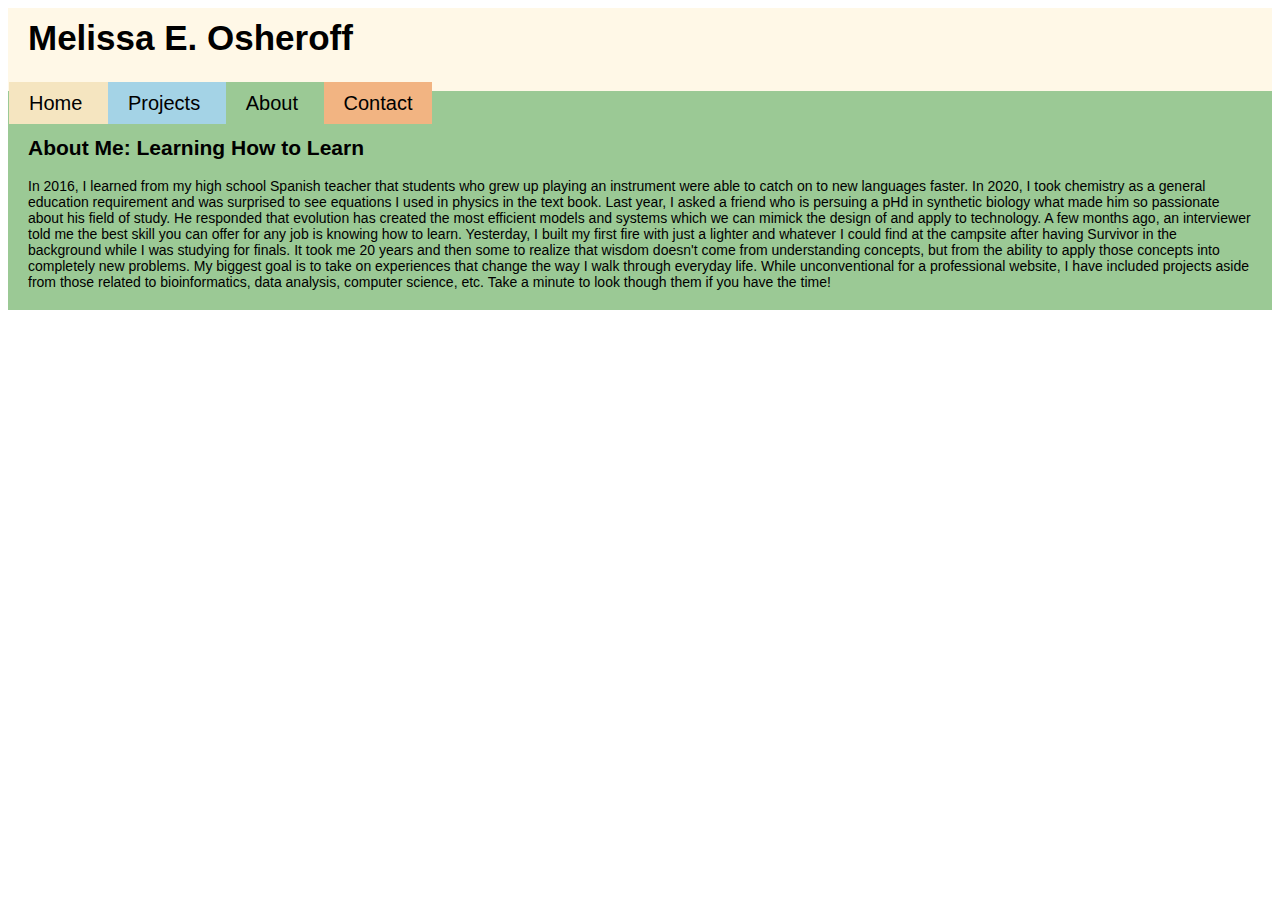
<file: About.html>
<!--<!DOCTYPE html> -->
<html>

   
   
<body>
    <table  style= "margin: 0px auto; width:100%; border-collapse:collapse; font:14px Arial,sans-serif; background-color:#9bc995;">
        <tr>
            <td colspan="2" style="padding:10px 20px; background-color:	#fff8e7;">
                <h1 style="font-size:35px;">Melissa E. Osheroff</h1>
            </td>
        </tr>
         
        <tr>
           <td colspan="2" style"padding:40px 80px;">
              <div class="topnav">
                    <a href="\" style="padding:10px 20px;font-size:20px; text-decoration:none; background-color:#f5e5c0; color:Black; "> Home </a>
                    <a href="Projects.html" style="padding:10px 20px; font-size:20px; text-decoration:none; background-color: #a4d3e6; color:Black; "> Projects </a>
                    <a href="About.html" style="padding:10px 20px; font-size:20px; text-decoration:none; background-color:#9bc995; color:Black;"> About </a>
                    <a href="Contact.html" style="padding:10px 20px; font-size:20px; text-decoration:none; background-color:#f2b482; color:Black;"> Contact </a>
                  <!--  
                   <a href="Painting.html" style="padding:10px 20px; font-size:20px; text-decoration:none; background-color:#b9887d; color:Black;"> Painting </a>
                      <a href="Resume.html" style="font-size:20px; text-decoration:none;">Resume</a>
                     <a href="Classes.html" style="font-size:20px; text-decoration:none;">Classes</a>
                     <a href="Painting.html" style="font-size:20px; text-decoration:none;">Painting</a>
                    <a href="Travel.html" style="font-size:20px; text-decoration:none;">Travel</a> -->
            
               </div>
           </td>         
        </tr>
      
      
        <tr style="height:170px;">
            <td style="padding:20px; background-color:##FFF5EE; vertical-align:top;">
                <h2>About Me: Learning How to Learn</h2>
                <p></p>
                In 2016, I learned from my high school Spanish teacher that students who grew up playing an instrument were able to catch on to new languages faster.
                In 2020, I took chemistry as a general education requirement and was surprised to see equations I used in physics in the text book. 
                Last year, I asked a friend who is persuing a pHd in synthetic biology what made him so passionate about his field of study. He responded
              that evolution has created the most efficient models and systems which we can mimick the design of and apply to technology. 
               A few months ago, an interviewer told me the best skill you can offer for any job is knowing how to learn.
              Yesterday, I built my first fire with just a lighter and whatever I could find at the campsite after having Survivor in the background while I was studying for finals.
              
              It took me 20 years and then some to realize that wisdom doesn't come from understanding concepts, but from the ability to apply those concepts into completely 
              new problems. My biggest goal is to take on experiences that change the way I walk through everyday life. While unconventional for a professional website, I have included 
              projects aside from those related to bioinformatics, data analysis, computer science, etc. Take a minute to look though them if you have the time!
               <p> </p>
            </td>
        </tr>
    </table>
</body>
</html>
</file>
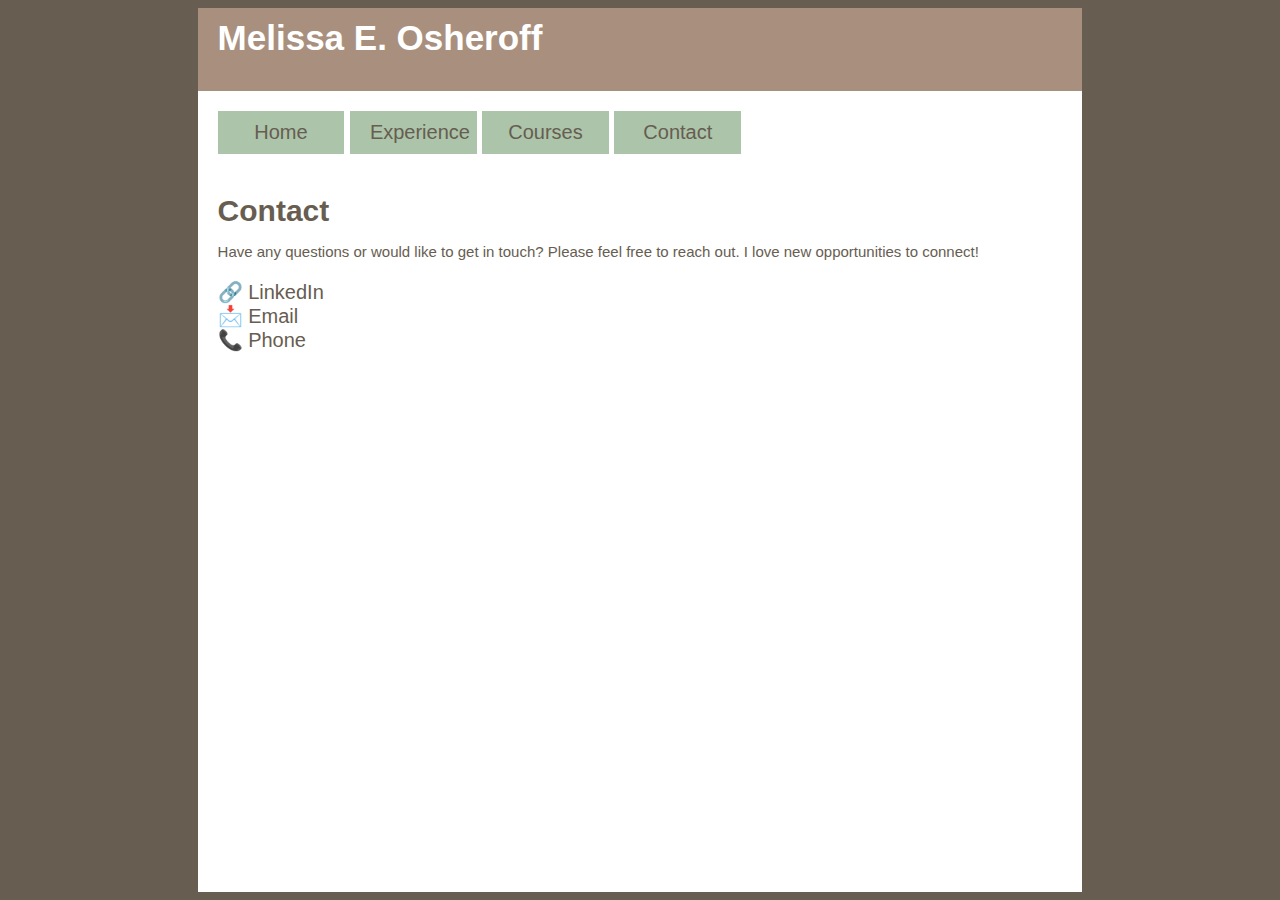
<file: Contact.html>
<!--<!DOCTYPE html> -->
<html lang="en">
  <head>
    <link rel="stylesheet" href="mystyle.css">
  </head>
  <body>
     <table>
        <tr>
            <td colspan="2" style="padding:10px 20px; background-color:	#A9907E; height:0px;">
                <h1>Melissa E. Osheroff</h1>
            </td>
        </tr>         
       <tr>
           <td colspan="2" style="background-color: white;">
              <div class="topnav" style="height: -15px;">
                 <button onclick="window.location.href='https://melissa2002.github.io';" > Home </button>
                 <button onclick="window.location.href='https://melissa2002.github.io./Experience.html';"> Experience </button>
                <button onclick="window.location.href='https://melissa2002.github.io/Courses.html';"> Courses </button>
                 <button onclick="window.location.href='https://melissa2002.github.io./Contact.html';"> Contact </button>    
              </div>
           </td>         
        </tr>  
       <tr style="height:100%;">
           <td style="padding:20px; vertical-align:top; color:#675D50;">
             <h2> Contact </h2>
             <p> Have any questions or would like to get in touch? Please feel free to reach out. I
                 love new opportunities to connect! </p>
             <ul style="list-style:none; padding:0px; line-height:24px;">
               <a href="https://www.linkedin.com/in/melissa-osheroff/" style=" text-decoration: none; color:#675D50;" > 🔗 LinkedIn</a> <br>
               <a href="mailto: melissa.e.osheroff@gmail.com" style="text-decoration: none; color:#675D50 ; "> 📩 Email </a> <br>
               <a href="tel: 4155901894" style="text-decoration: none;color:#675D50 ; "> 📞 Phone</a> <br>
              </ul>
            </td>
        </tr>
    </table>
  </body>
</html>
</file>
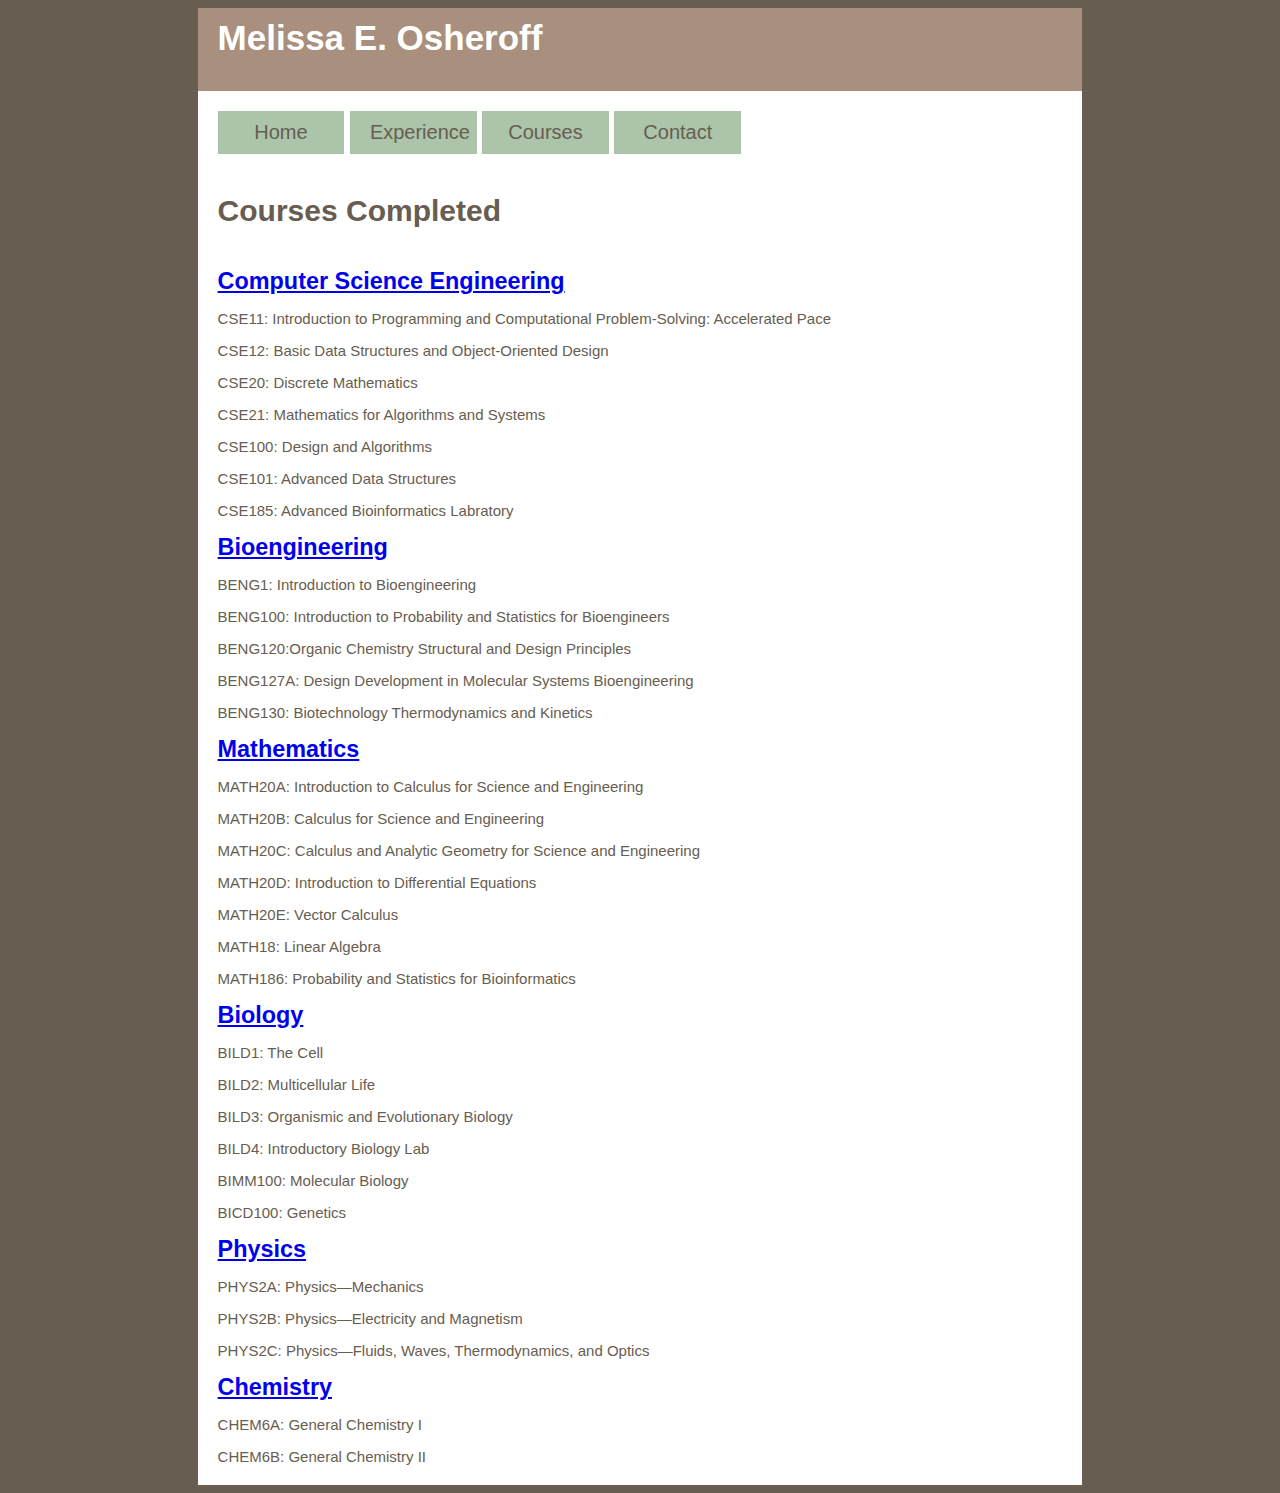
<file: Courses.html>
<!--<!DOCTYPE html> -->
<html lang="en">
  <head>
    <meta charset="utf-8">
    <title>Contact</title>
    <link rel="stylesheet" href="mystyle.css">
  </head>
  <body>
     <table>
        <tr>
            <td colspan="2" style="padding:10px 20px; background-color:	#A9907E; height:0px;">
                <h1>Melissa E. Osheroff</h1>
            </td>
        </tr>         
       <tr>
           <td colspan="2" style="background-color: white;">
              <div class="topnav" style="height: -15px;">
                 <button onclick="window.location.href='https://melissa2002.github.io';" > Home </button>
                 <button onclick="window.location.href='https://melissa2002.github.io./Experience.html';"> Experience </button>
                 <button onclick="window.location.href='https://melissa2002.github.io./Courses.html';"> Courses </button>    
                 <button onclick="window.location.href='https://melissa2002.github.io./Contact.html';"> Contact </button>    
              </div>
           </td>         
        </tr>  
        <tr>
           <td style="padding:20px; vertical-align:top; color:#675D50;">
             <h2> Courses Completed</h2>
           </td>
       </tr>
       <tr>
         <td style="padding-left: 20px;">
               <h3> <a href='https://catalog.ucsd.edu/courses/CSE.html' target="_blank" rel="noopener noreferrer">Computer Science Engineering</a>  </h3>
                  <p  style="text-decoration: none;color:#675D50;" > CSE11: Introduction to Programming and Computational Problem-Solving: Accelerated Pace</p>
                  <p style="text-decoration: none;color:#675D50; "> CSE12: Basic Data Structures and Object-Oriented Design</p> 
                  <p style="text-decoration: none;color:#675D50; "> CSE20: Discrete Mathematics</p> 
                  <p style="text-decoration: none;color:#675D50; "> CSE21: Mathematics for Algorithms and Systems</p> 
                  <p style="text-decoration: none;color:#675D50; "> CSE100: Design and Algorithms</p>
                  <p style="text-decoration: none;color:#675D50; "> CSE101: Advanced Data Structures</p> 
                  <p style="text-decoration: none;color:#675D50; "> CSE185: Advanced Bioinformatics Labratory</p> 
             
               <h3> <a href='https://catalog.ucsd.edu/courses/BENG.html' target="_blank" rel="noopener noreferrer">Bioengineering</a> </h3>
                 <p  style="text-decoration: none;color:#675D50;" > BENG1: Introduction to Bioengineering</p>
                  <p style="text-decoration: none;color:#675D50; "> BENG100: Introduction to Probability and Statistics for Bioengineers</p>
                  <p style="text-decoration: none;color:#675D50; "> BENG120:Organic Chemistry Structural and Design Principles</p> 
                 <p style="text-decoration: none;color:#675D50; "> BENG127A: Design Development in Molecular Systems Bioengineering</p> 
                  <p style="text-decoration: none;color:#675D50; "> BENG130: Biotechnology Thermodynamics and Kinetics</p> 
             
               <h3> <a href='https://catalog.ucsd.edu/courses/MATH.html' target="_blank" rel="noopener noreferrer">Mathematics</a>  </h3>
                  <p  style="text-decoration: none;color:#675D50;" > MATH20A: Introduction to Calculus for Science and Engineering </p>  
                  <p style="text-decoration: none;color:#675D50; "> MATH20B: Calculus for Science and Engineering </p>
                  <p style="text-decoration: none;color:#675D50; "> MATH20C: Calculus and Analytic Geometry for Science and Engineering</p> 
                 <p style="text-decoration: none;color:#675D50; "> MATH20D:  Introduction to Differential Equations</p>
                  <p style="text-decoration: none;color:#675D50; "> MATH20E: Vector Calculus </p> 
                  <p style="text-decoration: none;color:#675D50; "> MATH18: Linear Algebra</p> 
                  <p style="text-decoration: none;color:#675D50; "> MATH186: Probability and Statistics for Bioinformatics</p> 
             
               <h3> <a href='https://catalog.ucsd.edu/courses/BIOL.html' target="_blank" rel="noopener noreferrer">Biology</a> </h3>
                  <p  style="text-decoration: none;color:#675D50;" > BILD1: The Cell</p>
                  <p style="text-decoration: none;color:#675D50; "> BILD2: Multicellular Life</p> 
                  <p style="text-decoration: none;color:#675D50; "> BILD3:  Organismic and Evolutionary Biology </p> 
                 <p style="text-decoration: none;color:#675D50; "> BILD4: Introductory Biology Lab</p> 
                  <p style="text-decoration: none;color:#675D50; "> BIMM100: Molecular Biology </p> 
                  <p style="text-decoration: none;color:#675D50; "> BICD100: Genetics</p> 
             
               <h3> <a href='https://ucsd.ucsd.edu/catalog/courses/PHYS.html' target="_blank" rel="noopener noreferrer">Physics</a> </h3>
                  <p  style="text-decoration: none;color:#675D50;" > PHYS2A: Physics—Mechanics</p> 
                  <p style="text-decoration: none;color:#675D50; "> PHYS2B: Physics—Electricity and Magnetism</p> 
                  <p style="text-decoration: none;color:#675D50; "> PHYS2C: Physics—Fluids, Waves, Thermodynamics, and Optics </p> 
       
               <h3> <a href='https://catalog.ucsd.edu/courses/CHEM.html' target="_blank" rel="noopener noreferrer">Chemistry </a></h3>
                  <p  style="text-decoration: none;color:#675D50;" > CHEM6A: General Chemistry I</p> 
                  <p style="text-decoration: none;color:#675D50; "> CHEM6B: General Chemistry II</p> 
            </td>
        </tr> 
    </table>
  </body>
</html>
</file>
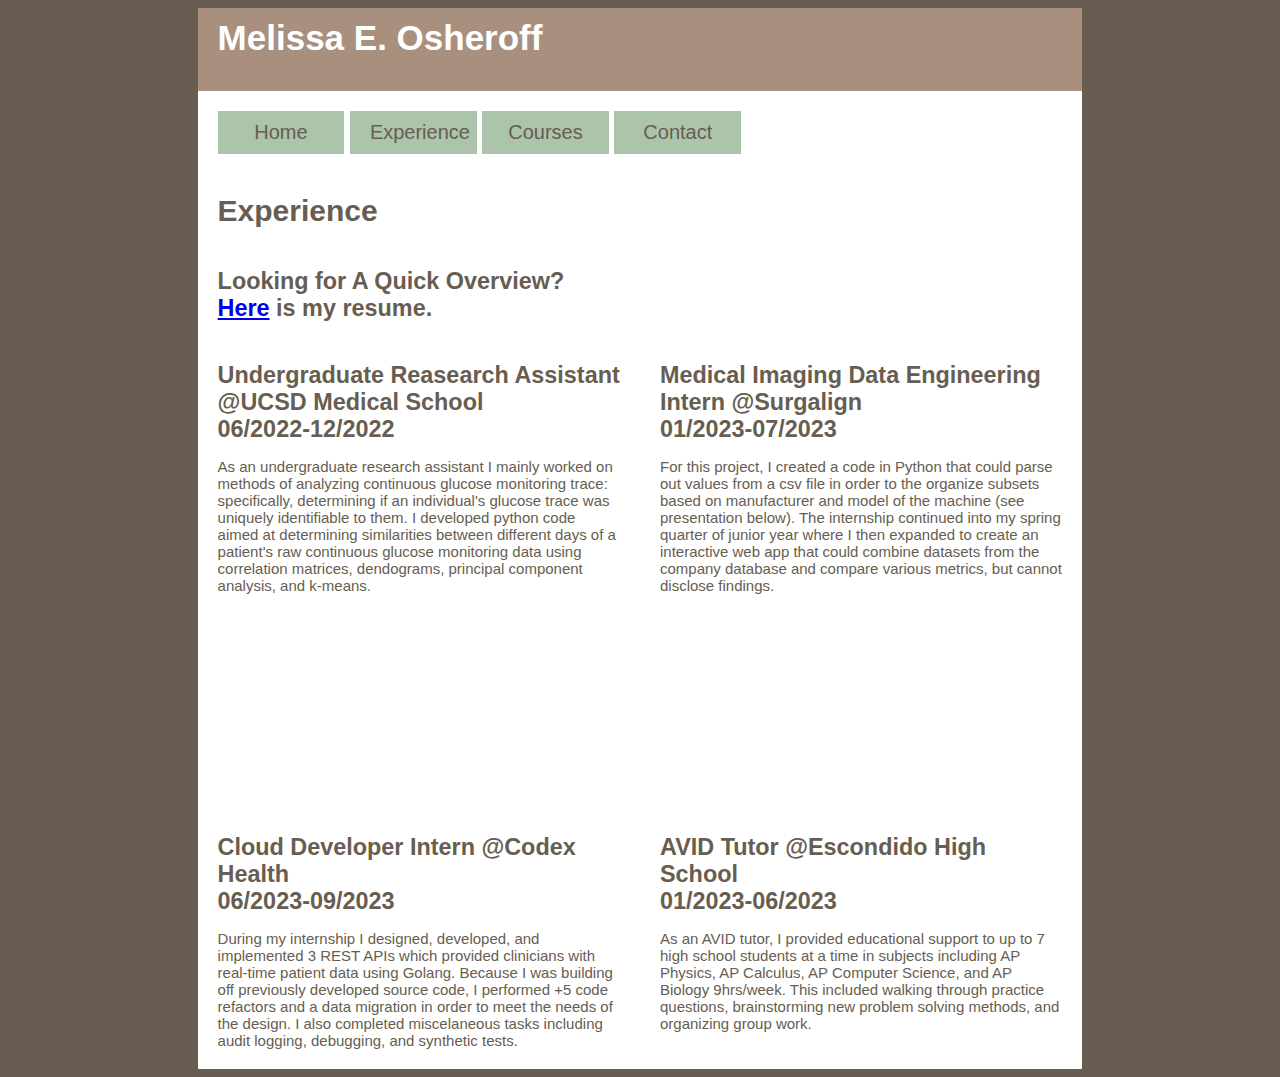
<file: Experience.html>
<!--<!DOCTYPE html> -->
<html lang="en">
  <head>
    <link rel="stylesheet" href="mystyle.css">
  </head>
 <body>
   <table>
        <tr>
            <td colspan="2" style="padding:10px 20px; background-color:#A9907E; height:0px;">
                <h1>Melissa E. Osheroff</h1>
            </td>
        </tr>
        <tr>
           <td colspan="2" style="background-color: white;">
              <div class="topnav" style="height: -15px;">
                    <button onclick="window.location.href='https://melissa2002.github.io';" > Home </button>
                    <button onclick="window.location.href='https://melissa2002.github.io./Experience.html';"> Experience </button>
                    <button onclick="window.location.href='https://melissa2002.github.io./Courses.html';"> Courses </button>
                    <button onclick="window.location.href='https://melissa2002.github.io./Contact.html';"> Contact </button>    
               </div>
           </td>         
        </tr>
        <tr color:#675D50; vertical-align:top;">
           <td style="padding:20px; color:#675D50; vertical-align:top;">
             <h2>Experience</h2>
           </td>
        </tr>
       <tr>
         <td>
           <h3>Looking for A Quick Overview? <a href='https://github.com/Melissa2002/Melissa2002.github.io/files/12999442/Resume.9.pdf'>Here</a> is my resume. </h3>
         </td>
       </tr>
        <tr>
           <td>
            <h3>Undergraduate Reasearch Assistant @UCSD Medical School<br> 06/2022-12/2022</h3>
              <p>
                As an undergraduate research assistant I mainly worked on methods of analyzing continuous glucose monitoring trace: specifically, determining if an individual's glucose trace 
                was uniquely identifiable to them. I developed python code aimed at determining similarities between different days of a patient's raw continuous glucose monitoring data using 
                correlation matrices, dendograms, principal component analysis, and k-means.<br>                                                                                                                                                                                                             
                <iframe src="https://docs.google.com/presentation/d/e/2PACX-1vRgAto5EIE1rhVAv58mjEgShb8LUeUATJNh25suBew1etJb_CU24o4aw9nrPD8TYQ-vm6sHlXFflGG9/embed?start=false&loop=false&delayms=3000" frameborder="0" width="350px" height="200px" allowfullscreen="true" mozallowfullscreen="true" webkitallowfullscreen="true"></iframe>
              </p>
          </td>
          <td>
            <h3>Medical Imaging Data Engineering Intern @Surgalign<br> 01/2023-07/2023</h3>
              <p>
              For this project, I created a code in Python that could parse out values from a csv file in order to the organize subsets based on manufacturer and model of the machine (see presentation 
              below). The internship continued into my spring quarter of junior year where I then expanded to create an interactive web app that could combine datasets from the company database 
              and compare various metrics, but cannot disclose findings. <br>
                <iframe src="https://docs.google.com/presentation/d/e/2PACX-1vSaZMFXcJxoPiZtQEeEUMKrU706nUAebnk2KtWgknyqEUAOjyL22Fyk7IotvWfsLBCWKFsSKELGlCBc/embed?start=false&loop=false&delayms=3000" frameborder="0" width="350px" height="200px" allowfullscreen="true" mozallowfullscreen="true" webkitallowfullscreen="true"></iframe> 
              </p>  
          </td>
        </tr>
          <tr>
            <td>
            <h3>Cloud Developer Intern @Codex Health<br> 06/2023-09/2023</h3>
              <p>
                During my internship I designed, developed, and implemented 3 REST APIs which provided clinicians with real-time patient data using Golang. 
                Because I was building off previously developed source code, I performed +5 code refactors and a data migration in order to meet the needs of
                the design. I also completed miscelaneous tasks including audit logging, debugging, and synthetic tests.
              </p>
          </td>
            <td>
             <h3>AVID Tutor @Escondido High School<br> 01/2023-06/2023</h3>
              <p>
                As an AVID tutor, I provided  educational support to up to 7 high school students at a time in subjects including AP Physics, AP Calculus, AP Computer Science, and AP Biology 9hrs/week.
                This included walking through practice questions, brainstorming new problem solving methods, and organizing group work.
                </p>
            </td>
        </tr>             
    </table>
</body>
</html>
</file>
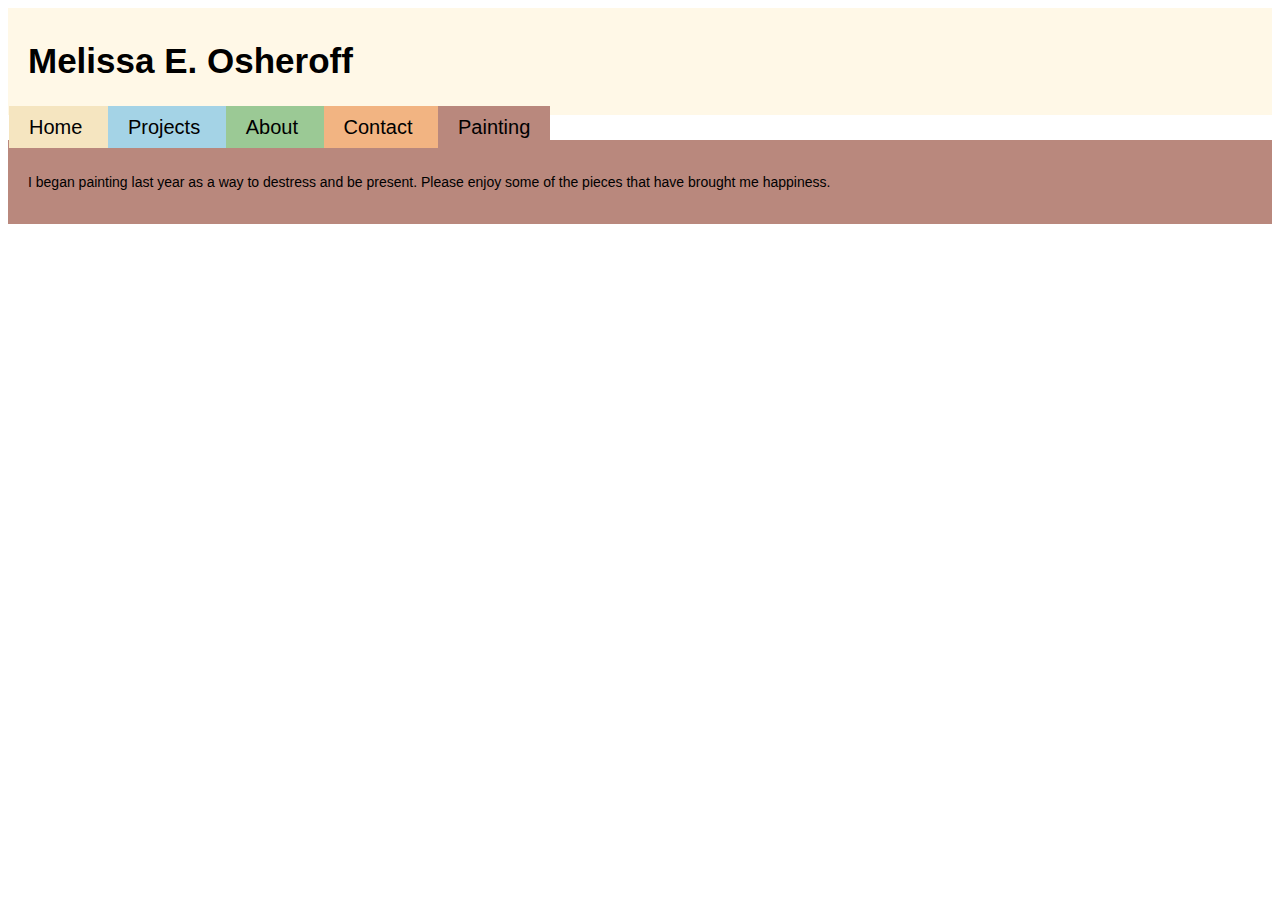
<file: Painting.html>
<!DOCTYPE html>
<html lang="en">
  <head>
    <meta charset="utf-8">
    <title>Contact</title>
  </head>
  <body>
   <table  style= "margin: 0px auto; width:90%; border-collapse:collapse; font:14px Arial,sans-serif;">
        <table  style= "margin: 0px auto; width:100%; border-collapse:collapse; font:14px Arial,sans-serif; background-color:##b9887d;">
        <tr>
            <td colspan="2" style="padding:10px 20px; background-color:	#fff8e7;">
                <h1 style="font-size:35px;">Melissa E. Osheroff</h1>
            </td>
        </tr>
         
        <tr>
           <td colspan="2" style"padding:40px 80px;">
              <div class="topnav">
                    <a class="active" href="/" style="padding:10px 20px;font-size:20px; text-decoration:none; background-color:#f5e5c0; color:Black; "> Home </a>
                    <a href="Projects.html" style="padding:10px 20px; font-size:20px; text-decoration:none; background-color: #a4d3e6; color:Black; "> Projects </a>
                    <a href="About.html" style="padding:10px 20px; font-size:20px; text-decoration:none; background-color:#9bc995; color:Black;"> About </a>
                    <a href="Contact.html" style="padding:10px 20px; font-size:20px; text-decoration:none; background-color:#f2b482; color:Black;"> Contact </a>
                   <a href="Painting.html" style="padding:10px 20px; font-size:20px; text-decoration:none; background-color:#b9887d; color:Black;"> Painting </a>
                  <!--  
                      <a href="Resume.html" style="font-size:20px; text-decoration:none;">Resume</a>
                     <a href="Classes.html" style="font-size:20px; text-decoration:none;">Classes</a>
                     <a href="Painting.html" style="font-size:20px; text-decoration:none;">Painting</a>
                    <a href="Travel.html" style="font-size:20px; text-decoration:none;">Travel</a> -->
            
               </div>
           </td>         
           </tr>
           <td style="padding:20px; background-color:#b9887d; vertical-align:top;">
             <p>I began painting last year as a way to destress and be present. Please enjoy some of the pieces that have brought me happiness.</p>
            </td>
        </tr>
      
    </table>
</body>
</html>
</file>
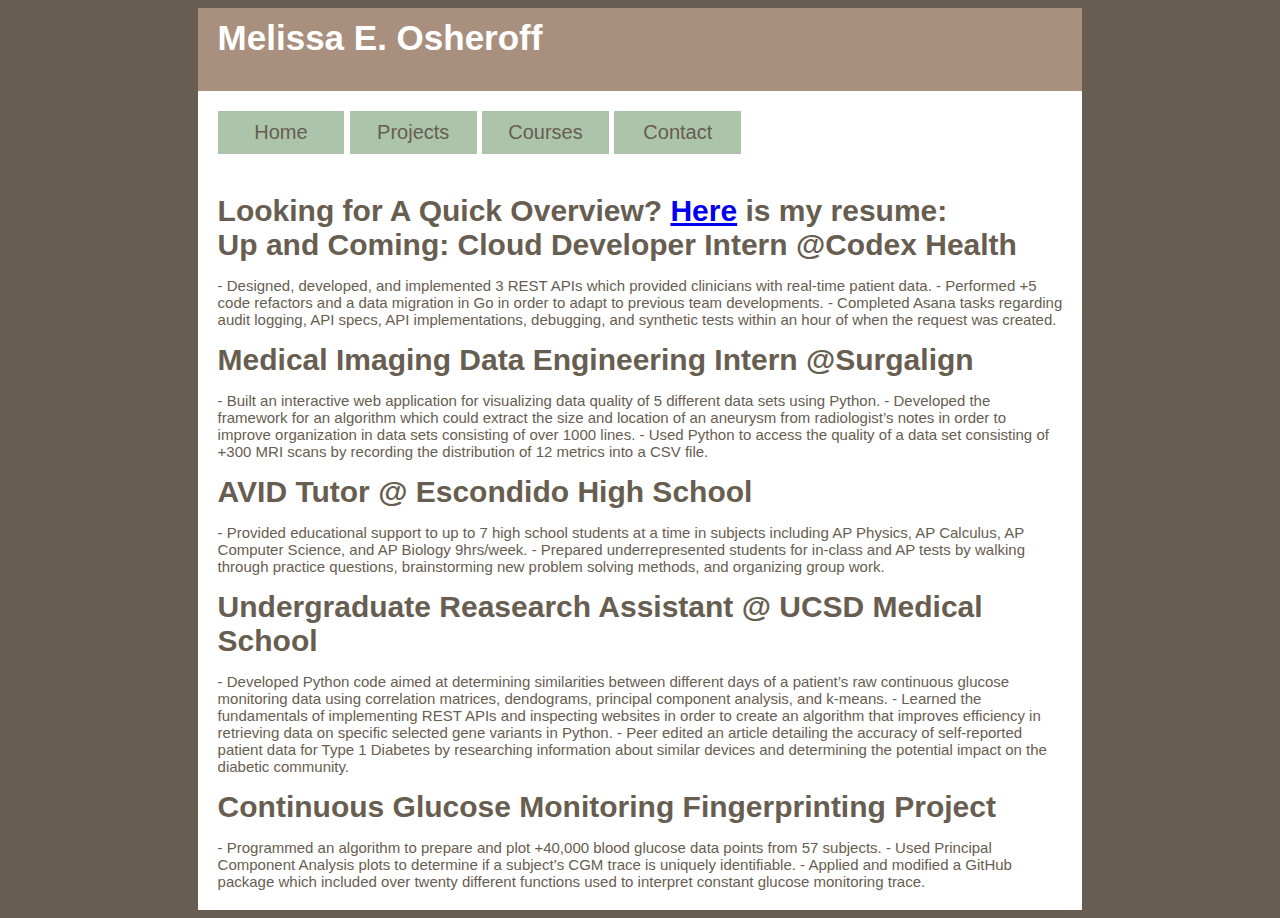
<file: Projects.html>
<!--<!DOCTYPE html> -->
<html lang="en">
  <head>
    <link rel="stylesheet" href="mystyle.css">
  </head>
 <body>
   <table>
        <tr>
            <td colspan="2" style="padding:10px 20px; background-color:#A9907E; height:0px;">
                <h1>Melissa E. Osheroff</h1>
            </td>
        </tr>
        <tr>
           <td colspan="2" style="background-color: white;">
              <div class="topnav" style="height: -15px;">
                    <button onclick="window.location.href='https://melissa2002.github.io';" > Home</button>
                    <button onclick="window.location.href='https://melissa2002.github.io./Projects.html';"> Projects</button>
                    <button onclick="window.location.href='https://melissa2002.github.io./Courses.html';"> Courses</button>
                    <button onclick="window.location.href='https://melissa2002.github.io./Contact.html';"> Contact</button>    
               </div>
           </td>         
        </tr>
     <tr style="height:100%;">
            <td style="padding:20px; color:#675D50; vertical-align:top; width:60%;">
              
                <h2>Looking for A Quick Overview? <a href='https://github.com/Melissa2002/Melissa2002.github.io/files/12999442/Resume.9.pdf'>Here</a> is my resume: </h2>
    
               <h2>Up and Coming: Cloud Developer Intern @Codex Health</h2>
                <p>
                 - Designed, developed, and implemented 3 REST APIs which provided clinicians with real-time patient data.
                  - Performed +5 code refactors and a data migration in Go in order to adapt to previous team developments.
                  - Completed Asana tasks regarding audit logging, API specs, API implementations, debugging, and synthetic tests within an hour of when the request was created.
                </p>
              <h2>Medical Imaging Data Engineering Intern @Surgalign</h2>
                <p>
                  - Built an interactive web application for visualizing data quality of 5 different data sets using Python.
                  - Developed the framework for an algorithm which could extract the size and location of an aneurysm from radiologist’s notes in order to improve organization in data sets consisting of over 1000 lines.
                  - Used Python to access the quality of a data set consisting of +300 MRI scans by recording the distribution of 12 metrics into a CSV file.
                </p>
              
               <h2>AVID Tutor @ Escondido High School</h2>
                <p>
                  - Provided educational support to up to 7 high school students at a time in subjects including AP Physics, AP Calculus, AP Computer Science, and AP Biology 9hrs/week.
                  - Prepared underrepresented students for in-class and AP tests by walking through practice questions, brainstorming new problem solving methods, and organizing group work.
                  </p>
          
              <h2>Undergraduate Reasearch Assistant @ UCSD Medical School</h2>
                <p>
                  - Developed Python code aimed at determining similarities between different days of a patient’s raw continuous glucose monitoring data using correlation matrices, dendograms, principal component analysis, and k-means.
                  - Learned the fundamentals of implementing REST APIs and inspecting websites in order to create an algorithm that improves efficiency in retrieving data on specific selected gene variants in Python.
                  - Peer edited an article detailing the accuracy of self-reported patient data for Type 1 Diabetes by researching information about similar devices and determining the potential impact on the diabetic community.
                </p>
               <h2>Continuous Glucose Monitoring Fingerprinting Project</h2>
                <p>
                  - Programmed an algorithm to prepare and plot +40,000 blood glucose data points from 57 subjects.
                  - Used Principal Component Analysis plots to determine if a subject’s CGM trace is uniquely identifiable.
                  - Applied and modified a GitHub package which included over twenty different functions used to interpret constant glucose monitoring trace.
                </p>
            </td>
        </tr>     
    </table>
</body>
</html>
</file>
<file: mystyle.css>
body{
  background-color: #675D50;
}

table{
  margin: 0px auto;
  width: 70%;
  height: 100%;
  border-collapse: collapse;
  font: 20px Arial, sans-serrif;
  background-color: white;
}
h1{
  font-size: 35px;
  color: white;
}
h2{
  color: #675D50;
  padding: 0px;
  margin: 0px;
}
h3{
    padding: 0px;
    margin: 0px;
}

button{
  transition-duration: 0.4s;
  padding: 10px 20px; 
  font-size: 20px;
  text-decoration: none;
  color: #675D50;
  border:none;
  width: 15%;
  margin: 0px;
  text-align: center;
  background-color: #ABC4AA;
}
button:hover{
  background-color: white;
  cursor: pointer;
  text-align:center;
}
td{
  padding: 20px;
  color:#675D50; 
  vertical-align:top; 
  width:30%;
}
p{
  font-size: 15px;
}
</file>
